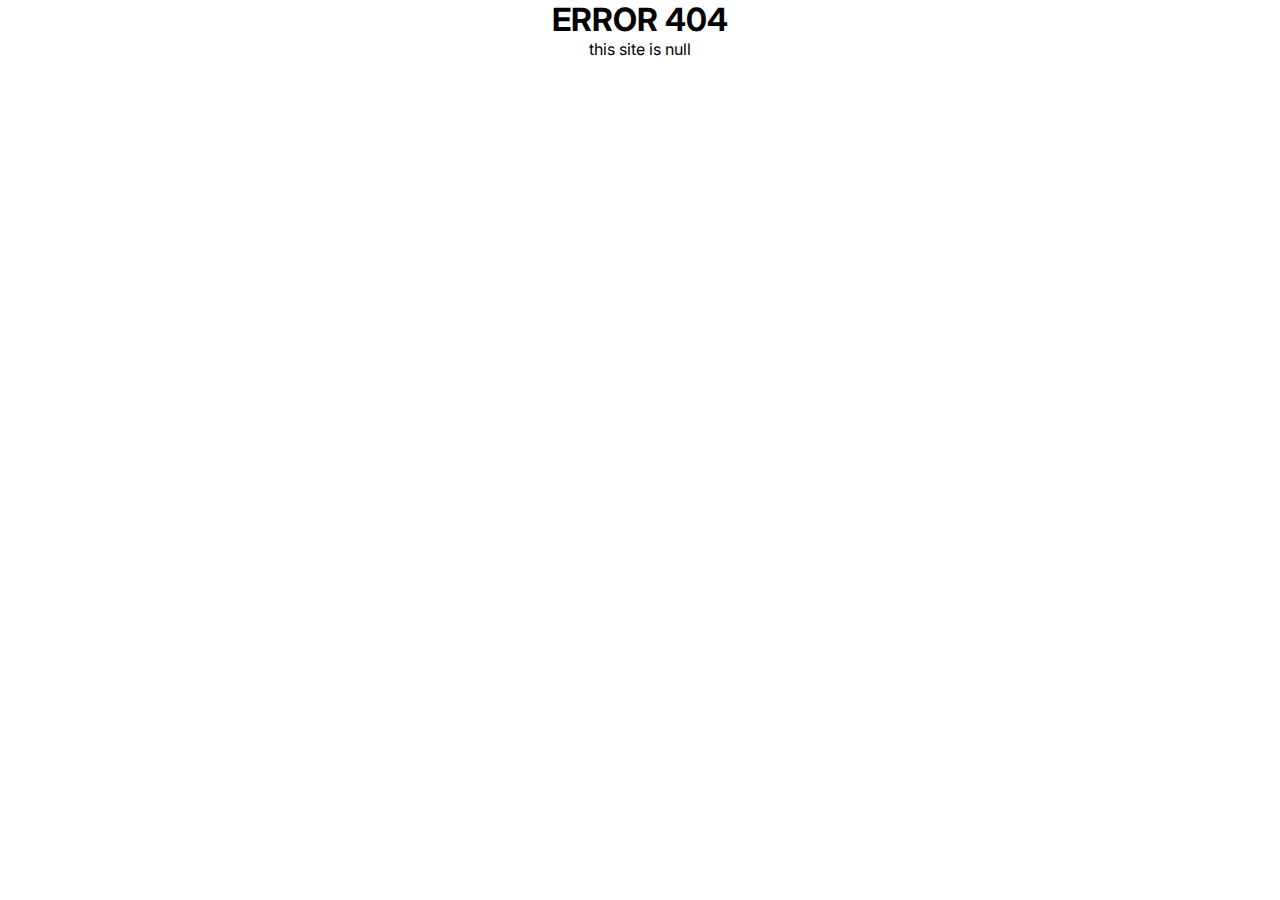
<file: index.html>
<!DOCTYPE html>
<html lang="en">
<head>
    <meta charset="UTF-8">
    <meta name="viewport" content="width=device-width, initial-scale=1.0">
    <title id="title">Mwehehe</title>
    <link rel="icon" href="Anu/cancel.png" id="iconHead" type="image/png" style="border-radius: 50%;">
    <link rel="stylesheet" href="style.css">
    <link rel="preconnect" href="https://fonts.googleapis.com">
    <link rel="preconnect" href="https://fonts.gstatic.com" crossorigin>
    <link href="https://fonts.googleapis.com/css2?family=Inter:ital,opsz,wght@0,14..32,100..900;1,14..32,100..900&family=Poppins:ital,wght@0,100;0,200;0,300;0,400;0,500;0,600;0,700;0,800;0,900;1,100;1,200;1,300;1,400;1,500;1,600;1,700;1,800;1,900&display=swap" rel="stylesheet">
    <link rel="preconnect" href="https://fonts.googleapis.com">
    <link rel="preconnect" href="https://fonts.gstatic.com" crossorigin>
    <link href="https://fonts.googleapis.com/css2?family=Inter:ital,opsz,wght@0,14..32,100..900;1,14..32,100..900&family=Poppins:ital,wght@0,100;0,200;0,300;0,400;0,500;0,600;0,700;0,800;0,900;1,100;1,200;1,300;1,400;1,500;1,600;1,700;1,800;1,900&family=Water+Brush&display=swap" rel="stylesheet">
    <link rel="preconnect" href="https://fonts.googleapis.com">
    <link rel="preconnect" href="https://fonts.gstatic.com" crossorigin>
    <link href="https://fonts.googleapis.com/css2?family=Inter:ital,opsz,wght@0,14..32,100..900;1,14..32,100..900&family=Lobster&family=Poppins:ital,wght@0,100;0,200;0,300;0,400;0,500;0,600;0,700;0,800;0,900;1,100;1,200;1,300;1,400;1,500;1,600;1,700;1,800;1,900&family=Water+Brush&display=swap" rel="stylesheet">
</head>
<body>
    <audio id="music">
        <source src="Anu/Arctic Monkeys - I Wanna Be Yours_fukGbiPuBjU.mp3" type="audio/mpeg">
    </audio>
    <div id="kosong" class="tabContent">
        <span>kosomg</span>
    </div>
    <div class="namaTidakSesuai">
        <h1>ERROR 404</h1>
        <span>this site is null</span>
    </div>
    <nav id="nav">
        <div id="blur"></div>
        <div>
            <img src="Anu/1729962555128.png" alt="" width="40px">
        </div>
        <div>
            <span id="nama">AURA</span>
        </div>
    </nav>
    <div id="landing" class="tabContent">
        <div id="backdrop"></div>
        
        <div id="icon" class="active">
            <img src="Anu/icon.png" alt="" width="85%">
        </div>
        <div id="judul">
            <span style="color: #FF6600; margin-left: 29px; font-size: 32px; font-weight: 600;">Hai Aura <img src="Anu/Animation - 1729953839280.gif" alt="" width="48px"></span> </br>
            <span id="center" style="color:#8FD14F;  font-size: 30px; font-weight: 600; ">Ini Adalah Web Kamuu<img src="Anu/Animation - 1729953667469.gif" alt="" width="48px" height="48px"></span>
           <span id="aww">Kamu adalah gadis termanis di dunia</span>
           <span style="font-size: x-small; color: white;">maaf yaw fotonya seadanya</span>
           <h4 style="color: white; margin-top: 20px;">Klik Bintangnya dong</h4> 
           <div class="bintang">
                <img onclick="bintang()" class="bintangku" src="Anu/Star 1.png" alt="" width="50px">
                <img onclick="bintang()" class="bintangku" src="Anu/Star 1.png" alt="" width="50px">
                <img onclick="bintang()" class="bintangku" src="Anu/Star 1.png" alt="" width="50px">
                <img onclick="bintang()" class="bintangku" src="Anu/Star 1.png" alt="" width="50px">
                <img onclick="bintang()" class="bintangku" src="Anu/Star 1.png" alt="" width="50px">
            </div>
            <button class="tablink" id="lanjut" onclick="openTab('isi', this)">LANJUT</button>
        </div>
    </div>
    <div id="isi" class="tabContent">
        <div id="backdrop1">
            <img id="bintangAww" src="Anu/pngwing.com (44).png" alt="">
        </div>
        <div id="backgroundIfGiftOn" onclick="menonaktifkanGift(this)">

        </div>
        <h1 style="color: white; font-family: 'Lobster', sans-serif; align-items: center; display: flex; justify-content: center;">ABOUT YOU</h1>
        <div id="a1">
            <img onclick="openGift('miaw', this), mengaktifkanBackground()"  class="openGift" id="gambar-1" src="Anu/Group 27.png" alt="" width="200px">
            <h2 id="keterangan">Cute</h2>
        </div>
        <div id="a2">
            <h2 id="keterangan">Beautiful</h2>
            <img onclick="openGift('giftSuprise', this)" class="openGiftS" src="Anu/Group 29.png" alt="" width="215px">
        </div>
        <div id="a3">
            <h2 id="keterangan">Funny</h2>
            <a href="bunga.html"><img id="gambar-1" class="openGift" src="Anu/Group 28.png" alt="" width="215px"></a>
            <h2 id="keterangan1">Sweet</h2>
        </div>
        <h1 style="color: wheat; font-family: 'Lobster', sans-serif; padding: 20px; align-items: center; display: flex; justify-content: center;">clcik gambarnya dongg urut dari yang pertama yaaa</h1>
        <div id="kosongg" class="gift">

        </div>
        <div id="miaw" class="gift">
            <div class="calculator">
                <h2 id="keterangan">calculatol Ajaib</h2>
                <input type="text" id="display" disabled>
                <div class="buttons">
                    <button onclick="appendToDisplay('1')">1</button>
                    <button onclick="appendToDisplay('2')">2</button>
                    <button onclick="appendToDisplay('3')">3</button>
                    <button onclick="appendToDisplay('+')">+</button>
                    <button onclick="appendToDisplay('4')">4</button>
                    <button onclick="appendToDisplay('5')">5</button>
                    <button onclick="appendToDisplay('6')">6</button>
                    <button onclick="appendToDisplay('-')">-</button>
                    <button onclick="appendToDisplay('7')">7</button>
                    <button onclick="appendToDisplay('8')">8</button>
                    <button onclick="appendToDisplay('9')">9</button>
                    <button onclick="appendToDisplay('*')">x</button>
                    <button onclick="clearDisplay()">C</button>
                    <button onclick="appendToDisplay('0')">0</button>
                    <button onclick="appendToDisplay('/')">/</button>
                    <button onclick="calculate()">=</button>
                </div>
            </div>
        </div>
        <div id="giftSuprise" class="gift">
            <div class="gift-box" id="giftBox">
                <div class="ribbon-vertical"></div>
                <div class="ribbon-horizontal"></div>
                <div class="message">🎉 josfsklfhsklfsjkfgsfeuifsuifgusifguksisukas! 🎉</div>
            </div>
        </div>
        
    <button class="tablink" onclick="openTab('landing', this)" id="defaultOpen">

    </button>
    <button class="tablink" onclick="openTab('namaTidakSesuai', this)" id="tidakSesuai">

    </button>
    <button class="tablink" onclick="openTab('kosong', this)" id="btnKosong">

    </button>
    <button id="defaultOpenGift" onclick="openGift('kosongg', this)">

    </button>
    </div>
    <div id="isiPesan" class="gift">
        <div id="awal">
            <span>Haiii Auraa gimana kabarnyaa? Sehattt?</span>
            <button id="iya">Eng, Sehatt</button>
            <button id="tidak">Baru sakit</button>
        </div>
        <div id="sehat" class="gift">
            <span>Alhamdulillah kalau sehat, hehe😁 sebelumnya aku minta maaf yaa kalau aku ngebuat kamu menjadi risih atau segala macemnya.Makasih yaa au udah nemenin akuu lebih dari 1 tahunn udahh mau jadi tempat curhatkuu, maaf yaa jikaa kamu tidak suka dengan tingkah maupun ucapankuu, makasihh yaa untuk semua pengertian kamuuu selama ini. Aku sangatt menghargai kehadiran kamuuu di hidupku, yang selalu ada buat akuuu, mendengarkan cerita" kuuu, bahkan saat itu mungkinn terasa membosankan. Selama ini, aku tahu mungkin nggak selalu mudah buat kamu. Tapiii aku sangat menghargai segala waktu, perhatian, dan dukungan yang kamuuu kasih. Rasanya seperti punya tempat pulang, tempat cerita, dan aku benar-benar bersyukur punya kamu di hidupku. Sekali lagi, maaf ya kalau ada kata atau perbuatan aku yang bikin kamuuu nggak nyamannn.  
            </span>
            <button onclick="openTab('isi', this), menonaktifkanGift(this)" id="oke">okeyy</button>
        </div>
        <div id="sakit" class="gift">
            <span>
                Ututututu, kamuu cakit apa? Semoga cepat sembuh, yaaa. Sebelumnya aku minta maaf yaa kalau aku ngebuat kamu jadi risih atau segala macemnya. Makasih banyak sudah nemenin aku lebih dari 1 tahunnn, mau jadi tempat curhatkuu, dan selalu sabar sama aku. Maaf kalau ada kata atau tingkahku yang mungkin bikin kamu nggak nyaman. Aku beneran beruntung punya orang seperti kamuu. Semoga kamu cepat pulih dan sehat lagi. Aku selalu ada buat kamu, jadi jangan sungkan buat cerita kalau kamu butuh. Terima kasih, ya, untuk segalanya. 😊✨
            </span>
            <button onclick="openTab('isi', this), menonaktifkanGift(this)" id="oke1">okeyy</button>
        </div>
        <!-- <div id="rusak">
            <img src="Anu/pngwing.com (49).png" alt="" width="350px">
            <span>Maaf au, page ini sedang dalam perbaikan</span>
            <button onclick="openTab('isi', this), menonaktifkanGift(this)" id="oke">okeyy</button>
        </div> -->
    </div>
    <!-- <div id="isiPesan" >
        <span id="isiPesan">
            "Mungkin ini bukan yang aku inginkan, tapi ini yang harus aku lakukan. Aku melepaskanmu, 
            bukan karena aku tidak peduli, 
            tapi karena aku harus menjaga diriku juga. 
            Terima kasih sudah menjadi bagian dari hidupku. 
            Aku harap kamu menemukan bahagia yang tidak bisa aku berikan." <br><br>
            "Kadang, cinta juga berarti merelakan. Aku ingin kamu tahu bahwa aku melepaskanmu bukan karena rasa ini hilang, tapi karena aku sudah lelah berjuang sendirian. Aku harap kamu mengerti, dan semoga kamu menemukan yang terbaik untukmu."
        </span>
    </div> -->
    <script src="script.js"></script>
</body>

</html>
</file>
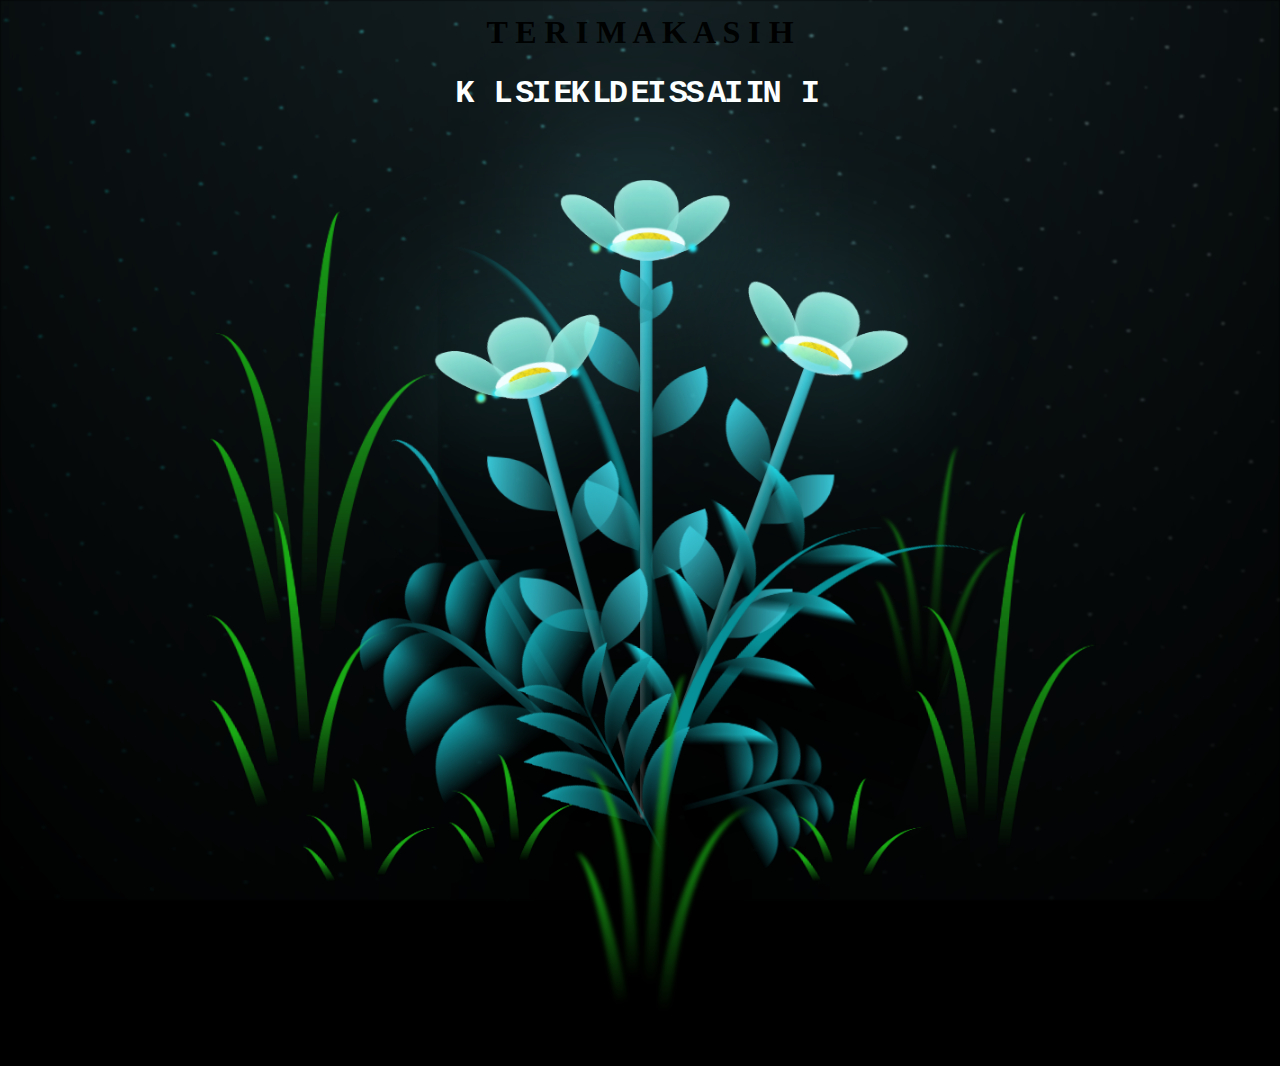
<file: bunga.html>
<!DOCTYPE html>
<html lang="en">
<head>
    <meta charset="UTF-8">
    <meta http-equiv="X-UA-Compatible" content="IE=edge">
    <meta name="viewport" content="width=device-width, initial-scale=1.0">
    <link rel="stylesheet" href="bunga.css">
    <link rel="icon" href="Anu/icon.png" type="image/x-icon">
    <title>gift</title>
</head>
<body class="container">
    
    <div class="night"></div>
    <div class="greetings">
      <span>T</span>
      <span>E</span>
      <span>R</span>
      <span>I</span>
      <span>M</span>
      <span>A</span>
      <span>K</span>
      <span>A</span>
      <span>S</span>
      <span>I</span>
      <span>H</span>
    </div>
    <div class="done"><button id="done" onclick="kirimWhatsApp()">
      <span>S</span>
      <span>E</span>
      <span>L</span>
      <span>E</span>
      <span>S</span>
      <span>A</span>
      <span>I</span>
      <div id="klikDisini">
        <span>K</span>
        <span>L</span>
        <span>I</span>
        <span>K</span>
        <span>D</span>
        <span>I</span>
        <span>S</span>
        <span>I</span>
        <span>N</span>
        <span>I</span>
      </div>
    </button>
  </div>
    <div class="flowers">
      <div class="flower flower--1">
        <div class="flower__leafs flower__leafs--1">
          <div class="flower__leaf flower__leaf--1"></div>
          <div class="flower__leaf flower__leaf--2"></div>
          <div class="flower__leaf flower__leaf--3"></div>
          <div class="flower__leaf flower__leaf--4"></div>
          <div class="flower__white-circle"></div>
  
          <div class="flower__light flower__light--1"></div>
          <div class="flower__light flower__light--2"></div>
          <div class="flower__light flower__light--3"></div>
          <div class="flower__light flower__light--4"></div>
          <div class="flower__light flower__light--5"></div>
          <div class="flower__light flower__light--6"></div>
          <div class="flower__light flower__light--7"></div>
          <div class="flower__light flower__light--8"></div>
  
        </div>
        <div class="flower__line">
          <div class="flower__line__leaf flower__line__leaf--1"></div>
          <div class="flower__line__leaf flower__line__leaf--2"></div>
          <div class="flower__line__leaf flower__line__leaf--3"></div>
          <div class="flower__line__leaf flower__line__leaf--4"></div>
          <div class="flower__line__leaf flower__line__leaf--5"></div>
          <div class="flower__line__leaf flower__line__leaf--6"></div>
        </div>
      </div>
  
      <div class="flower flower--2">
        <div class="flower__leafs flower__leafs--2">
          <div class="flower__leaf flower__leaf--1"></div>
          <div class="flower__leaf flower__leaf--2"></div>
          <div class="flower__leaf flower__leaf--3"></div>
          <div class="flower__leaf flower__leaf--4"></div>
          <div class="flower__white-circle"></div>
  
          <div class="flower__light flower__light--1"></div>
          <div class="flower__light flower__light--2"></div>
          <div class="flower__light flower__light--3"></div>
          <div class="flower__light flower__light--4"></div>
          <div class="flower__light flower__light--5"></div>
          <div class="flower__light flower__light--6"></div>
          <div class="flower__light flower__light--7"></div>
          <div class="flower__light flower__light--8"></div>
  
        </div>
        <div class="flower__line">
          <div class="flower__line__leaf flower__line__leaf--1"></div>
          <div class="flower__line__leaf flower__line__leaf--2"></div>
          <div class="flower__line__leaf flower__line__leaf--3"></div>
          <div class="flower__line__leaf flower__line__leaf--4"></div>
        </div>
      </div>
  
      <div class="flower flower--3">
        <div class="flower__leafs flower__leafs--3">
          <div class="flower__leaf flower__leaf--1"></div>
          <div class="flower__leaf flower__leaf--2"></div>
          <div class="flower__leaf flower__leaf--3"></div>
          <div class="flower__leaf flower__leaf--4"></div>
          <div class="flower__white-circle"></div>
  
          <div class="flower__light flower__light--1"></div>
          <div class="flower__light flower__light--2"></div>
          <div class="flower__light flower__light--3"></div>
          <div class="flower__light flower__light--4"></div>
          <div class="flower__light flower__light--5"></div>
          <div class="flower__light flower__light--6"></div>
          <div class="flower__light flower__light--7"></div>
          <div class="flower__light flower__light--8"></div>
  
        </div>
        <div class="flower__line">
          <div class="flower__line__leaf flower__line__leaf--1"></div>
          <div class="flower__line__leaf flower__line__leaf--2"></div>
          <div class="flower__line__leaf flower__line__leaf--3"></div>
          <div class="flower__line__leaf flower__line__leaf--4"></div>
        </div>
      </div>
  
      <div class="grow-ans" style="--d:1.2s">
        <div class="flower__g-long">
          <div class="flower__g-long__top"></div>
          <div class="flower__g-long__bottom"></div>
        </div>
      </div>
  
      <div class="growing-grass">
        <div class="flower__grass flower__grass--1">
          <div class="flower__grass--top"></div>
          <div class="flower__grass--bottom"></div>
          <div class="flower__grass__leaf flower__grass__leaf--1"></div>
          <div class="flower__grass__leaf flower__grass__leaf--2"></div>
          <div class="flower__grass__leaf flower__grass__leaf--3"></div>
          <div class="flower__grass__leaf flower__grass__leaf--4"></div>
          <div class="flower__grass__leaf flower__grass__leaf--5"></div>
          <div class="flower__grass__leaf flower__grass__leaf--6"></div>
          <div class="flower__grass__leaf flower__grass__leaf--7"></div>
          <div class="flower__grass__leaf flower__grass__leaf--8"></div>
          <div class="flower__grass__overlay"></div>
        </div>
      </div>
  
      <div class="growing-grass">
        <div class="flower__grass flower__grass--2">
          <div class="flower__grass--top"></div>
          <div class="flower__grass--bottom"></div>
          <div class="flower__grass__leaf flower__grass__leaf--1"></div>
          <div class="flower__grass__leaf flower__grass__leaf--2"></div>
          <div class="flower__grass__leaf flower__grass__leaf--3"></div>
          <div class="flower__grass__leaf flower__grass__leaf--4"></div>
          <div class="flower__grass__leaf flower__grass__leaf--5"></div>
          <div class="flower__grass__leaf flower__grass__leaf--6"></div>
          <div class="flower__grass__leaf flower__grass__leaf--7"></div>
          <div class="flower__grass__leaf flower__grass__leaf--8"></div>
          <div class="flower__grass__overlay"></div>
        </div>
      </div>
  
      <div class="grow-ans" style="--d:2.4s">
        <div class="flower__g-right flower__g-right--1">
          <div class="leaf"></div>
        </div>
      </div>
  
      <div class="grow-ans" style="--d:2.8s">
        <div class="flower__g-right flower__g-right--2">
          <div class="leaf"></div>
        </div>
      </div>
  
      <div class="grow-ans" style="--d:2.8s">
        <div class="flower__g-front">
          <div class="flower__g-front__leaf-wrapper flower__g-front__leaf-wrapper--1">
            <div class="flower__g-front__leaf"></div>
          </div>
          <div class="flower__g-front__leaf-wrapper flower__g-front__leaf-wrapper--2">
            <div class="flower__g-front__leaf"></div>
          </div>
          <div class="flower__g-front__leaf-wrapper flower__g-front__leaf-wrapper--3">
            <div class="flower__g-front__leaf"></div>
          </div>
          <div class="flower__g-front__leaf-wrapper flower__g-front__leaf-wrapper--4">
            <div class="flower__g-front__leaf"></div>
          </div>
          <div class="flower__g-front__leaf-wrapper flower__g-front__leaf-wrapper--5">
            <div class="flower__g-front__leaf"></div>
          </div>
          <div class="flower__g-front__leaf-wrapper flower__g-front__leaf-wrapper--6">
            <div class="flower__g-front__leaf"></div>
          </div>
          <div class="flower__g-front__leaf-wrapper flower__g-front__leaf-wrapper--7">
            <div class="flower__g-front__leaf"></div>
          </div>
          <div class="flower__g-front__leaf-wrapper flower__g-front__leaf-wrapper--8">
            <div class="flower__g-front__leaf"></div>
          </div>
          <div class="flower__g-front__line"></div>
        </div>
      </div>
  
      <div class="grow-ans" style="--d:3.2s">
        <div class="flower__g-fr">
          <div class="leaf"></div>
          <div class="flower__g-fr__leaf flower__g-fr__leaf--1"></div>
          <div class="flower__g-fr__leaf flower__g-fr__leaf--2"></div>
          <div class="flower__g-fr__leaf flower__g-fr__leaf--3"></div>
          <div class="flower__g-fr__leaf flower__g-fr__leaf--4"></div>
          <div class="flower__g-fr__leaf flower__g-fr__leaf--5"></div>
          <div class="flower__g-fr__leaf flower__g-fr__leaf--6"></div>
          <div class="flower__g-fr__leaf flower__g-fr__leaf--7"></div>
          <div class="flower__g-fr__leaf flower__g-fr__leaf--8"></div>
        </div>
      </div>
  
      <div class="long-g long-g--0">
        <div class="grow-ans" style="--d:3s">
          <div class="leaf leaf--0"></div>
        </div>
        <div class="grow-ans" style="--d:2.2s">
          <div class="leaf leaf--1"></div>
        </div>
        <div class="grow-ans" style="--d:3.4s">
          <div class="leaf leaf--2"></div>
        </div>
        <div class="grow-ans" style="--d:3.6s">
          <div class="leaf leaf--3"></div>
        </div>
      </div>
  
      <div class="long-g long-g--1">
        <div class="grow-ans" style="--d:3.6s">
          <div class="leaf leaf--0"></div>
        </div>
        <div class="grow-ans" style="--d:3.8s">
          <div class="leaf leaf--1"></div>
        </div>
        <div class="grow-ans" style="--d:4s">
          <div class="leaf leaf--2"></div>
        </div>
        <div class="grow-ans" style="--d:4.2s">
          <div class="leaf leaf--3"></div>
        </div>
      </div>
  
      <div class="long-g long-g--2">
        <div class="grow-ans" style="--d:4s">
          <div class="leaf leaf--0"></div>
        </div>
        <div class="grow-ans" style="--d:4.2s">
          <div class="leaf leaf--1"></div>
        </div>
        <div class="grow-ans" style="--d:4.4s">
          <div class="leaf leaf--2"></div>
        </div>
        <div class="grow-ans" style="--d:4.6s">
          <div class="leaf leaf--3"></div>
        </div>
      </div>
  
      <div class="long-g long-g--3">
        <div class="grow-ans" style="--d:4s">
          <div class="leaf leaf--0"></div>
        </div>
        <div class="grow-ans" style="--d:4.2s">
          <div class="leaf leaf--1"></div>
        </div>
        <div class="grow-ans" style="--d:3s">
          <div class="leaf leaf--2"></div>
        </div>
        <div class="grow-ans" style="--d:3.6s">
          <div class="leaf leaf--3"></div>
        </div>
      </div>
  
      <div class="long-g long-g--4">
        <div class="grow-ans" style="--d:4s">
          <div class="leaf leaf--0"></div>
        </div>
        <div class="grow-ans" style="--d:4.2s">
          <div class="leaf leaf--1"></div>
        </div>
        <div class="grow-ans" style="--d:3s">
          <div class="leaf leaf--2"></div>
        </div>
        <div class="grow-ans" style="--d:3.6s">
          <div class="leaf leaf--3"></div>
        </div>
      </div>
  
      <div class="long-g long-g--5">
        <div class="grow-ans" style="--d:4s">
          <div class="leaf leaf--0"></div>
        </div>
        <div class="grow-ans" style="--d:4.2s">
          <div class="leaf leaf--1"></div>
        </div>
        <div class="grow-ans" style="--d:3s">
          <div class="leaf leaf--2"></div>
        </div>
        <div class="grow-ans" style="--d:3.6s">
          <div class="leaf leaf--3"></div>
        </div>
      </div>
  
      <div class="long-g long-g--6">
        <div class="grow-ans" style="--d:4.2s">
          <div class="leaf leaf--0"></div>
        </div>
        <div class="grow-ans" style="--d:4.4s">
          <div class="leaf leaf--1"></div>
        </div>
        <div class="grow-ans" style="--d:4.6s">
          <div class="leaf leaf--2"></div>
        </div>
        <div class="grow-ans" style="--d:4.8s">
          <div class="leaf leaf--3"></div>
        </div>
      </div>
  
      <div class="long-g long-g--7">
        <div class="grow-ans" style="--d:3s">
          <div class="leaf leaf--0"></div>
        </div>
        <div class="grow-ans" style="--d:3.2s">
          <div class="leaf leaf--1"></div>
        </div>
        <div class="grow-ans" style="--d:3.5s">
          <div class="leaf leaf--2"></div>
        </div>
        <div class="grow-ans" style="--d:3.6s">
          <div class="leaf leaf--3"></div>
        </div>
      </div>
    </div>
    <script src="bunga.js"></script>
  </body>
</html>
</file>
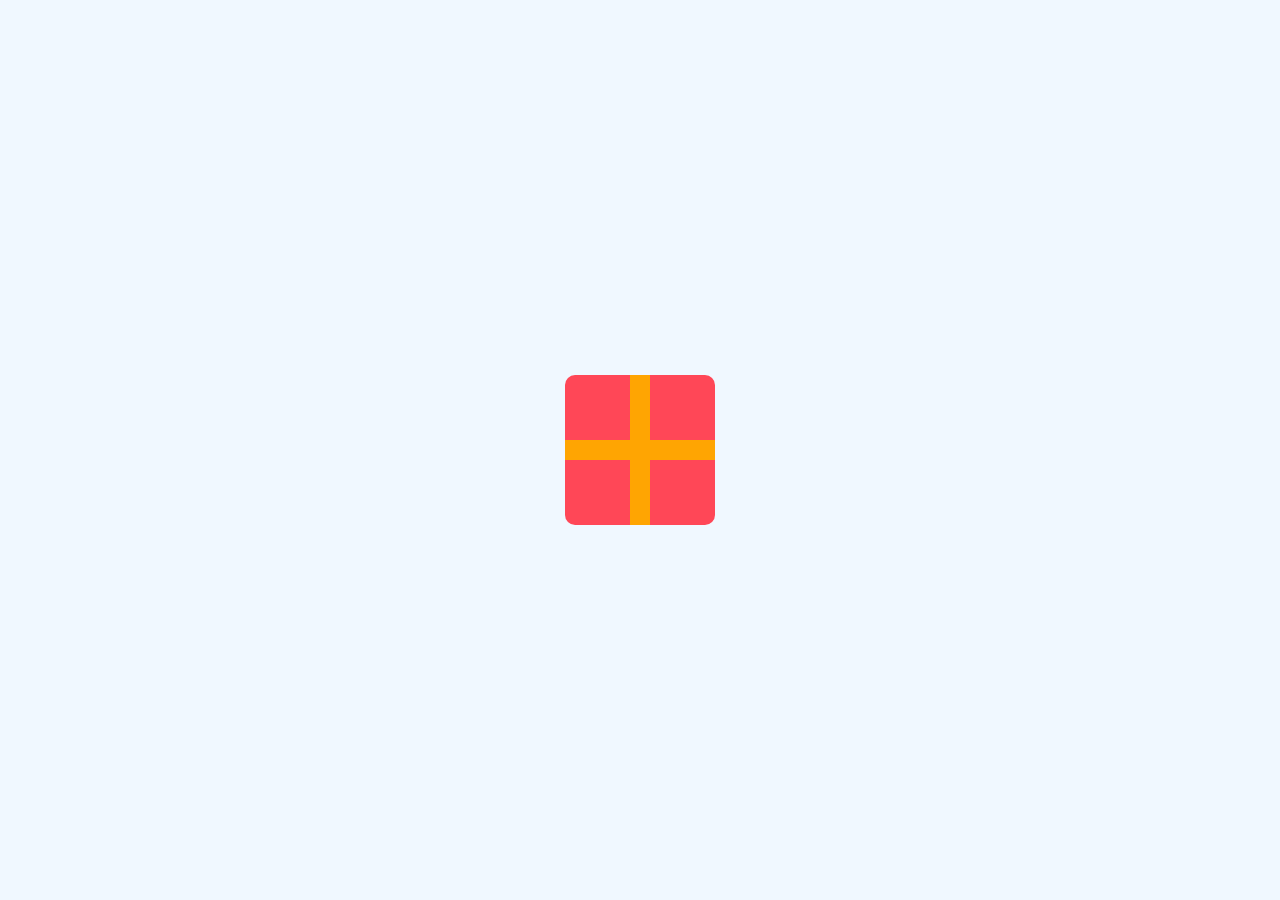
<file: testSurat.html>
<!DOCTYPE html>
<html lang="en">
<head>
    <meta charset="UTF-8">
    <meta name="viewport" content="width=device-width, initial-scale=1.0">
    <title>Gift Animation</title>
    <style>
        /* Reset dasar */
        * {
            box-sizing: border-box;
            margin: 0;
            padding: 0;
        }

        body {
            display: flex;
            justify-content: center;
            align-items: center;
            height: 100vh;
            background-color: #f0f8ff;
            font-family: Arial, sans-serif;
        }

        /* Kotak hadiah */
        .gift-box {
            position: relative;
            width: 150px;
            height: 150px;
            background-color: #ff4757;
            border-radius: 10px;
            cursor: pointer;
            transition: transform 0.4s;
            overflow: hidden;
        }

        /* Tutup hadiah */
        .gift-box::before {
            content: "";
            position: absolute;
            top: -40px;
            left: 0;
            width: 100%;
            height: 40px;
            background-color: #ff6b81;
            border-radius: 10px 10px 0 0;
            transition: transform 0.4s;
        }

        /* Pita vertikal */
        .ribbon-vertical {
            position: absolute;
            top: 0;
            left: 50%;
            transform: translateX(-50%);
            width: 20px;
            height: 100%;
            background-color: #ffa502;
        }

        /* Pita horizontal */
        .ribbon-horizontal {
            position: absolute;
            left: 0;
            top: 50%;
            transform: translateY(-50%);
            width: 100%;
            height: 20px;
            background-color: #ffa502;
        }

        /* Animasi buka hadiah */
        .gift-box.open {
            transform: scale(1.1);
        }

        .gift-box.open::before {
            transform: translateY(-100%);
        }

        /* Pesan di dalam hadiah */
        .message {
            position: absolute;
            top: 50%;
            left: 50%;
            transform: translate(-50%, -50%) scale(0);
            color: #fff;
            font-size: 20px;
            font-weight: bold;
            text-align: center;
            opacity: 0;
            transition: opacity 0.4s, transform 0.4s;
        }

        .gift-box.open .message {
            transform: translate(-50%, -50%) scale(1);
            opacity: 1;
        }
    </style>
</head>
<body>

    <div class="gift-box" id="giftBox">
        <div class="ribbon-vertical"></div>
        <div class="ribbon-horizontal"></div>
        <div class="message">🎉 Surprise! 🎉</div>
    </div>

    <script>
        // Ambil elemen gift box
        const giftBox = document.getElementById('giftBox');

        // Tambahkan event listener untuk membuka hadiah
        giftBox.addEventListener('click', function() {
            giftBox.classList.toggle('open');
        });
    </script>

</body>
</html>
</file>
<file: style.css>
*{
    margin: 0;
    padding: 0;
    font-family: 'Inter', sans-serif;
}
.tabContent{
    display: none;
}
html, body {
    height: 100vh; 
    width: 100vw;
    margin: 0;
}
.namaTidakSesuai{    
    display: none;
    align-content: center;
    flex-wrap: nowrap;
    flex-direction: column;
    justify-content: center;
    align-items: center;
}
#isiPesan #iya{
    box-shadow: 0px 10px 14px -7px #276873;
	background:linear-gradient(to bottom, #599bb3 5%, #408c99 100%);
	background-color:#599bb3;
	border-radius:8px;
	display:inline-block;
	cursor:pointer;
	color:#ffffff;
	font-family:Arial;
	font-size:20px;
	font-weight:bold;
	padding:13px 32px;
	text-decoration:none;
	text-shadow:0px 1px 0px #3d768a;
    margin-top: 20px;
    margin-bottom: 10px;
}
#isiPesan #iya:hover{
    background:linear-gradient(to bottom, #408c99 5%, #599bb3 100%);
	background-color:#408c99;
}
#isiPesan #tidak{
    box-shadow: 0px 10px 14px -7px #732727;
	background:linear-gradient(to bottom, #b35959 5%, #994040 100%);
	background-color:#b35959;
	border-radius:8px;
	display:inline-block;
	cursor:pointer;
	color:#ffffff;
	font-family:Arial;
	font-size:20px;
	font-weight:bold;
	padding:13px 32px;
	text-decoration:none;
	text-shadow:0px 1px 0px #8a3d3d;
}
#rusak{
    display: flex;
    flex-direction: column;
    flex-wrap: nowrap;
    align-content: center;
    justify-content: center;
    align-items: center;
}
#sehat{
    padding: 20px;
    box-sizing: border-box;
}
#sakit{
    padding: 20px;
}
#oke{
    box-shadow: 3px 4px 0px 0px #1564ad;
	background:linear-gradient(to bottom, #79bbff 5%, #378de5 100%);
	background-color:#79bbff;
	border-radius:5px;
	border:1px solid #337bc4;
	display:inline-block;
	cursor:pointer;
	color:#ffffff;
	font-family:Arial;
	font-size:17px;
	font-weight:bold;
	padding:12px 44px;
	text-decoration:none;
	text-shadow:0px 1px 0px #528ecc;
}
#oke1{
    box-shadow: 3px 4px 0px 0px #1564ad;
	background:linear-gradient(to bottom, #79bbff 5%, #378de5 100%);
	background-color:#79bbff;
	border-radius:5px;
	border:1px solid #337bc4;
	display:inline-block;
	cursor:pointer;
	color:#ffffff;
	font-family:Arial;
	font-size:17px;
	font-weight:bold;
	padding:12px 44px;
	text-decoration:none;
	text-shadow:0px 1px 0px #528ecc;
}
#rusak span{
    margin-top: 20px;
}
#backdrop{
    position: fixed;
    top: 0;
    left: 0;
    width: 100vw;
    height: 100vh;
    background: rgba(0, 0, 0, 0.4) url('Anu/countryside_landscape_illustration-wallpaper-5120x2880.jpg') center center / cover no-repeat;
    filter: brightness(68%);
    z-index: -1;
    transition: background 1s ease;
}
#kosong{
    position: fixed;
}
#bintangAww{
    animation: backAww 120s linear infinite;
}
#backdrop1{
    position: fixed;
    top: 0;
    left: 0;
    width: 100vw;
    height: 100vh;
    background: rgba(0, 0, 0, 0.4) url('Anu/light_background-wallpaper-5120x2880.jpg') center center / cover no-repeat;
    filter: brightness(68%);
    z-index: -1;
    transition: background 1s ease;
}
nav div img{
    padding-right: 10px;
}
.bintang{
    margin-top: 20px;
    margin-bottom: 20px;
}
#judul{    
    display: flex;
    flex-wrap: wrap;
    flex-direction: column;
    align-items: center;
    justify-content: space-evenly;
    align-content: center;
}
#isi{
    margin-top: 100px;
}
#icon{
    justify-content: center;
    align-items: center;
    opacity: 0;
    display: flex;
    padding-top: 105px;
}
#icon.active{
    animation: myAnim 2s ease 0s 1 normal forwards;
}
@keyframes myAnim {
	0% {
		opacity: 0;
		transform: translateX(-50px);
	}

	100% {
		opacity: 1;
		transform: translateX(0);
	}
}
#icon img{
    border: 3px solid white;
    border-radius: 50%;
}
#lanjut{
    width: 85%;
    height: 50px;
    margin-top: 10px;
    border-radius: 24px;
    font-size: larger;
    font-weight: 900;
    color: white;
    background: linear-gradient(to right, #C68FE6, #604CC3 );
    border: 1px solid #333;
    transition: background 0.3s ease 0;
    margin-bottom: 20px;
}
#lanjut:hover{
    background: linear-gradient(to right, #b758ee, #482cd2 );
    cursor: pointer;
}
#lanjut.active{
    animation: myAnim 2s ease 0s 1 normal forwards;
}
#center{
    display: flex;
}
#aww{
    color: #F5F5F5;
}
.calculator {
    width: 220px;
    background-color: #ffffff;
    border-radius: 8px;
    box-shadow: 0px 4px 10px rgba(0, 0, 0, 0.2);
    padding: 20px;
    text-align: center;
    margin-top: 20px;
}

#display {
    width: 100%;
    height: 40px;
    font-size: 18px;
    text-align: right;
    padding-right: 10px;
    margin-bottom: 10px;
    border: 1px solid #ccc;
    border-radius: 4px;
}
.buttons {
    display: grid;
    grid-template-columns: repeat(4, 1fr);
    gap: 10px;
}

.buttons button{
    padding: 15px;
    font-size: 16px;
    border: none;
    border-radius: 4px;
    cursor: pointer;
    transition: background-color 0.3s;
}

.buttons button:hover {
    background-color: #e0e0e0;
}

.buttons button:last-child {
    background-color: #ff4081;
    color: #ffffff;
}
nav{
    position: fixed;
    top: 0;
    left: 0;
    width: 100%;
    height:44px;
    padding: 10px 0;
    z-index: 1000;
    display: none;
    align-items: center;
    flex-direction: row;
    padding: 10px 20px;
    background-color: #ffffff;
    border-bottom: 1px solid #333;
}
#nama{
    color: #482cd2;
    font-weight: 900;
    font-size: 24px;
}
#awal{
    display: flex;
    flex-direction: column;
    align-content: center;
    justify-content: center;
    align-items: stretch;
}
#gambar-1.active{
    transform: rotate(-6deg);
    animation: bounce-left 1s ease 0s 1 normal forwards;
}
#a1 #gambar-1.out{
    transform: rotate(-6deg);
    animation: fadeOut-left 1s ease;
}
#a1{
    display: flex;
    flex-direction: row;
    flex-wrap: wrap;
    align-content: flex-start;
    justify-content: flex-start;
    align-items: center
}
#backgroundIfGiftOn{
    display: none;
    position: fixed;
    top: 0;
    left: 0;
    background-color: #33333367;
    width: 100vw;
    height: 100vh;
    z-index: -1;
}
#backgroundIfGiftOn.thisAktive{
    display: block;
    z-index: auto;
    position: fixed;
    top: 0;
    left: 0;
    background-color: #33333367;
    width: 100vw;
    height: 100vh;
}
.gift{
    display: none;
    flex-direction: row;
    flex-wrap: wrap;
    align-content: center;
    justify-content: center;
    align-items: center;
    position: fixed;
    top: 50%;
    bottom: 50%;
    left: 0;
    right: 0;
}
.openGift{
    transition: transform 0.5s ease 0s;
}
.openGift:hover{
    transform: scale(1.1);
}
#calculator{
    display: flex;
    flex-direction: row;
    flex-wrap: wrap;
    align-content: center;
    justify-content: center;
    align-items: center
}
#miaw #keterangan{
    font-family: 'Lobster', sans-serif;
    color:rgb(24, 136, 130);
    font-size: 36px;
    z-index: 99;
    margin-bottom: 10px;
}
#a1 #keterangan{
    font-family: 'water Brush', cursive;
    color:chartreuse;
    font-size: 80px;
    transform: rotate(10deg);
}
#a2{
    display: flex;
    flex-direction: row-reverse;
    flex-wrap: wrap;
    align-content: center;
    justify-content: center;
    align-items: center
}
#a2 #keterangan{
    font-family: 'water Brush', cursive;
    color:#226095;
    font-size: 80px;
    transform: rotate(6deg);
    padding: 5px;
}
#a2 #gambar-1{
    float: right;
    display: flex;
}
#a3{
    display: flex;
    flex-direction: row-reverse;
    flex-wrap: wrap;
    align-content: center;
    justify-content: center;
    align-items: center;
}
#a3 #keterangan{
    font-family: 'water Brush', cursive;
    color:#482cd2;
    font-size: 80px;
    transform: rotate(-12deg);
    padding: 5px;
}
#a3 #keterangan1{
    font-family: 'water Brush', cursive;
    color:#a42d8c;
    font-size: 80px;
    transform: rotate(90deg);
    padding: 5px;
}

.gift-box {
    position: relative;
    width: 150px;
    height: 150px;
    background-color: #ff4757;
    border-radius: 10px;
    cursor: pointer;
    transition: transform 0.4s;
    overflow: hidden;
}

/* Tutup hadiah */
.gift-box::before {
    content: "";
    position: absolute;
    top: -40px;
    left: 0;
    width: 100%;
    height: 40px;
    background-color: #ff6b81;
    border-radius: 10px 10px 0 0;
    transition: transform 0.4s;
}

/* Pita vertikal */
.ribbon-vertical {
    position: absolute;
    top: 0;
    left: 50%;
    transform: translateX(-50%);
    width: 20px;
    height: 100%;
    background-color: #ffa502;
}
#isiPesan{
    display: none;
    flex-direction: column;
    flex-wrap: nowrap;
    align-content: center;
    justify-content: center;
    align-items: center;
    font-style: italic;
}
/* Pita horizontal */
.ribbon-horizontal {
    position: absolute;
    left: 0;
    top: 50%;
    transform: translateY(-50%);
    width: 100%;
    height: 20px;
    background-color: #ffa502;
}

/* Animasi buka hadiah */
.gift-box.open {
    transform: scale(1.1);
}

.gift-box.open::before {
    transform: translateY(-100%);
}

/* Pesan di dalam hadiah */
.message {
    position: absolute;
    top: 50%;
    left: 50%;
    transform: translate(-50%, -50%) scale(0);
    color: #fff;
    font-size: 20px;
    font-weight: bold;
    text-align: center;
    opacity: 0;
    transition: opacity 0.4s, transform 0.4s;
}

.gift-box.open .message {
    transform: translate(-50%, -50%) scale(1);
    opacity: 1;
}
@keyframes fadeOut-left {
	0% {
		opacity: 1;
		transform: translateX(0);
	}

	100% {
		opacity: 0;
		transform: translateX(-50px);
	}
}
@keyframes backAww{
    0%{
        transform: translateX(-735px) rotate(0deg);
    }
    50%{
        transform: translateX(-735px) rotate(360deg);
    }
    100%{
        transform: translateX(-735px) rotate(0deg);
    }
}
@keyframes bounce-left {
	0% {
		animation-timing-function: ease-in;
		opacity: 0;
		transform: translateX(-250px) rotate(0deg);
	}

	38% {
		animation-timing-function: ease-out;
		opacity: 1;
		transform: translateX(0) rotate(-6deg);
	}

	55% {
		animation-timing-function: ease-in;
		transform: translateX(-68px) rotate(-6deg);
	}

	72% {
		animation-timing-function: ease-out;
		transform: translateX(0) rotate(-6deg);
	}

	81% {
		animation-timing-function: ease-in;
		transform: translateX(-28px) rotate(-6deg);
	}

	90% {
		animation-timing-function: ease-out;
		transform: translateX(0) rotate(-6deg);
	}

	95% {
		animation-timing-function: ease-in;
		transform: translateX(-8px) rotate(-6deg);
	}

	100% {
		animation-timing-function: ease-out;
		transform: translateX(0) rotate(-6deg);
        
	}
}
</file>
<file: bunga.css>
*,
*::after,
*::before {
  padding: 0;
  margin: 0;
  box-sizing: border-box;
}

:root {
  --dark-color: #000;
}

body {
  display: flex;
  align-items: flex-end;
  justify-content: center;
  min-height: 100vh;
  background-color: var(--dark-color);
  overflow: hidden;
  perspective: 1000px;
}

.night {
  position: fixed;
  left: 50%;
  top: 0;
  transform: translateX(-50%);
  width: 100%;
  height: 100%;
  filter: blur(0.1vmin);
  background-image: radial-gradient(ellipse at top, transparent 0%, var(--dark-color)), radial-gradient(ellipse at bottom, var(--dark-color), rgba(145, 233, 255, 0.2)), repeating-linear-gradient(220deg, rgb(0, 0, 0) 0px, rgb(0, 0, 0) 19px, transparent 19px, transparent 22px), repeating-linear-gradient(189deg, rgb(0, 0, 0) 0px, rgb(0, 0, 0) 19px, transparent 19px, transparent 22px), repeating-linear-gradient(148deg, rgb(0, 0, 0) 0px, rgb(0, 0, 0) 19px, transparent 19px, transparent 22px), linear-gradient(90deg, rgb(0, 255, 250), rgb(240, 240, 240));
}

.flowers {
  position: relative;
  transform: scale(0.9);
}

.flower {
  position: absolute;
  bottom: 10vmin;
  transform-origin: bottom center;
  z-index: 10;
  --fl-speed: 0.8s;
}
.flower--1 {
  -webkit-animation: moving-flower-1 4s linear infinite;
          animation: moving-flower-1 4s linear infinite;
}
.flower--1 .flower__line {
  height: 70vmin;
  -webkit-animation-delay: 0.3s;
          animation-delay: 0.3s;
}
.flower--1 .flower__line__leaf--1 {
  -webkit-animation: blooming-leaf-right var(--fl-speed) 1.6s backwards;
          animation: blooming-leaf-right var(--fl-speed) 1.6s backwards;
}
.flower--1 .flower__line__leaf--2 {
  -webkit-animation: blooming-leaf-right var(--fl-speed) 1.4s backwards;
          animation: blooming-leaf-right var(--fl-speed) 1.4s backwards;
}
.flower--1 .flower__line__leaf--3 {
  -webkit-animation: blooming-leaf-left var(--fl-speed) 1.2s backwards;
          animation: blooming-leaf-left var(--fl-speed) 1.2s backwards;
}
.flower--1 .flower__line__leaf--4 {
  -webkit-animation: blooming-leaf-left var(--fl-speed) 1s backwards;
          animation: blooming-leaf-left var(--fl-speed) 1s backwards;
}
.flower--1 .flower__line__leaf--5 {
  -webkit-animation: blooming-leaf-right var(--fl-speed) 1.8s backwards;
          animation: blooming-leaf-right var(--fl-speed) 1.8s backwards;
}
.flower--1 .flower__line__leaf--6 {
  -webkit-animation: blooming-leaf-left var(--fl-speed) 2s backwards;
          animation: blooming-leaf-left var(--fl-speed) 2s backwards;
}
.flower--2 {
  left: 50%;
  transform: rotate(20deg);
  -webkit-animation: moving-flower-2 4s linear infinite;
          animation: moving-flower-2 4s linear infinite;
}
.flower--2 .flower__line {
  height: 60vmin;
  -webkit-animation-delay: 0.6s;
          animation-delay: 0.6s;
}
.flower--2 .flower__line__leaf--1 {
  -webkit-animation: blooming-leaf-right var(--fl-speed) 1.9s backwards;
          animation: blooming-leaf-right var(--fl-speed) 1.9s backwards;
}
.flower--2 .flower__line__leaf--2 {
  -webkit-animation: blooming-leaf-right var(--fl-speed) 1.7s backwards;
          animation: blooming-leaf-right var(--fl-speed) 1.7s backwards;
}
.flower--2 .flower__line__leaf--3 {
  -webkit-animation: blooming-leaf-left var(--fl-speed) 1.5s backwards;
          animation: blooming-leaf-left var(--fl-speed) 1.5s backwards;
}
.flower--2 .flower__line__leaf--4 {
  -webkit-animation: blooming-leaf-left var(--fl-speed) 1.3s backwards;
          animation: blooming-leaf-left var(--fl-speed) 1.3s backwards;
}
.flower--3 {
  left: 50%;
  transform: rotate(-15deg);
  -webkit-animation: moving-flower-3 4s linear infinite;
          animation: moving-flower-3 4s linear infinite;
}
.flower--3 .flower__line {
  -webkit-animation-delay: 0.9s;
          animation-delay: 0.9s;
}
.flower--3 .flower__line__leaf--1 {
  -webkit-animation: blooming-leaf-right var(--fl-speed) 2.5s backwards;
          animation: blooming-leaf-right var(--fl-speed) 2.5s backwards;
}
.flower--3 .flower__line__leaf--2 {
  -webkit-animation: blooming-leaf-right var(--fl-speed) 2.3s backwards;
          animation: blooming-leaf-right var(--fl-speed) 2.3s backwards;
}
.flower--3 .flower__line__leaf--3 {
  -webkit-animation: blooming-leaf-left var(--fl-speed) 2.1s backwards;
          animation: blooming-leaf-left var(--fl-speed) 2.1s backwards;
}
.flower--3 .flower__line__leaf--4 {
  -webkit-animation: blooming-leaf-left var(--fl-speed) 1.9s backwards;
          animation: blooming-leaf-left var(--fl-speed) 1.9s backwards;
}
.flower__leafs {
  position: relative;
  -webkit-animation: blooming-flower 2s backwards;
          animation: blooming-flower 2s backwards;
}
.flower__leafs--1 {
  -webkit-animation-delay: 1.1s;
          animation-delay: 1.1s;
}
.flower__leafs--2 {
  -webkit-animation-delay: 1.4s;
          animation-delay: 1.4s;
}
.flower__leafs--3 {
  -webkit-animation-delay: 1.7s;
          animation-delay: 1.7s;
}
.flower__leafs::after {
  content: "";
  position: absolute;
  left: 0;
  top: 0;
  transform: translate(-50%, -100%);
  width: 8vmin;
  height: 8vmin;
  background-color: #6bf0ff;
  filter: blur(10vmin);
}
.flower__leaf {
  position: absolute;
  bottom: 0;
  left: 50%;
  width: 8vmin;
  height: 11vmin;
  border-radius: 51% 49% 47% 53%/44% 45% 55% 69%;
  background-color: #a7ffee;
  background-image: linear-gradient(to top, #54b8aa, #a7ffee);
  transform-origin: bottom center;
  opacity: 0.9;
  box-shadow: inset 0 0 2vmin rgba(255, 255, 255, 0.5);
}
.flower__leaf--1 {
  transform: translate(-10%, 1%) rotateY(40deg) rotateX(-50deg);
}
.flower__leaf--2 {
  transform: translate(-50%, -4%) rotateX(40deg);
}
.flower__leaf--3 {
  transform: translate(-90%, 0%) rotateY(45deg) rotateX(50deg);
}
.flower__leaf--4 {
  width: 8vmin;
  height: 8vmin;
  transform-origin: bottom left;
  border-radius: 4vmin 10vmin 4vmin 4vmin;
  transform: translate(0%, 18%) rotateX(70deg) rotate(-43deg);
  background-image: linear-gradient(to top, #39c6d6, #a7ffee);
  z-index: 1;
  opacity: 0.8;
}
.flower__white-circle {
  position: absolute;
  left: -3.5vmin;
  top: -3vmin;
  width: 9vmin;
  height: 4vmin;
  border-radius: 50%;
  background-color: #fff;
}
.flower__white-circle::after {
  content: "";
  position: absolute;
  left: 50%;
  top: 45%;
  transform: translate(-50%, -50%);
  width: 60%;
  height: 60%;
  border-radius: inherit;
  background-image: repeating-linear-gradient(135deg, rgba(0, 0, 0, 0.03) 0px, rgba(0, 0, 0, 0.03) 1px, transparent 1px, transparent 12px), repeating-linear-gradient(45deg, rgba(0, 0, 0, 0.03) 0px, rgba(0, 0, 0, 0.03) 1px, transparent 1px, transparent 12px), repeating-linear-gradient(67.5deg, rgba(0, 0, 0, 0.03) 0px, rgba(0, 0, 0, 0.03) 1px, transparent 1px, transparent 12px), repeating-linear-gradient(135deg, rgba(0, 0, 0, 0.03) 0px, rgba(0, 0, 0, 0.03) 1px, transparent 1px, transparent 12px), repeating-linear-gradient(45deg, rgba(0, 0, 0, 0.03) 0px, rgba(0, 0, 0, 0.03) 1px, transparent 1px, transparent 12px), repeating-linear-gradient(112.5deg, rgba(0, 0, 0, 0.03) 0px, rgba(0, 0, 0, 0.03) 1px, transparent 1px, transparent 12px), repeating-linear-gradient(112.5deg, rgba(0, 0, 0, 0.03) 0px, rgba(0, 0, 0, 0.03) 1px, transparent 1px, transparent 12px), repeating-linear-gradient(45deg, rgba(0, 0, 0, 0.03) 0px, rgba(0, 0, 0, 0.03) 1px, transparent 1px, transparent 12px), repeating-linear-gradient(22.5deg, rgba(0, 0, 0, 0.03) 0px, rgba(0, 0, 0, 0.03) 1px, transparent 1px, transparent 12px), repeating-linear-gradient(45deg, rgba(0, 0, 0, 0.03) 0px, rgba(0, 0, 0, 0.03) 1px, transparent 1px, transparent 12px), repeating-linear-gradient(22.5deg, rgba(0, 0, 0, 0.03) 0px, rgba(0, 0, 0, 0.03) 1px, transparent 1px, transparent 12px), repeating-linear-gradient(135deg, rgba(0, 0, 0, 0.03) 0px, rgba(0, 0, 0, 0.03) 1px, transparent 1px, transparent 12px), repeating-linear-gradient(157.5deg, rgba(0, 0, 0, 0.03) 0px, rgba(0, 0, 0, 0.03) 1px, transparent 1px, transparent 12px), repeating-linear-gradient(67.5deg, rgba(0, 0, 0, 0.03) 0px, rgba(0, 0, 0, 0.03) 1px, transparent 1px, transparent 12px), repeating-linear-gradient(67.5deg, rgba(0, 0, 0, 0.03) 0px, rgba(0, 0, 0, 0.03) 1px, transparent 1px, transparent 12px), linear-gradient(90deg, rgb(255, 235, 18), rgb(255, 206, 0));
}
.flower__line {
  height: 55vmin;
  width: 1.5vmin;
  background-image: linear-gradient(to left, rgba(0, 0, 0, 0.2), transparent, rgba(255, 255, 255, 0.2)), linear-gradient(to top, transparent 10%, #14757a, #39c6d6);
  box-shadow: inset 0 0 2px rgba(0, 0, 0, 0.5);
  -webkit-animation: grow-flower-tree 4s backwards;
          animation: grow-flower-tree 4s backwards;
}
.flower__line__leaf {
  --w: 7vmin;
  --h: calc(var(--w) + 2vmin);
  position: absolute;
  top: 20%;
  left: 90%;
  width: var(--w);
  height: var(--h);
  border-top-right-radius: var(--h);
  border-bottom-left-radius: var(--h);
  background-image: linear-gradient(to top, rgba(20, 117, 122, 0.4), #39c6d6);
}
.flower__line__leaf--1 {
  transform: rotate(70deg) rotateY(30deg);
}
.flower__line__leaf--2 {
  top: 45%;
  transform: rotate(70deg) rotateY(30deg);
}
.flower__line__leaf--3, .flower__line__leaf--4, .flower__line__leaf--6 {
  border-top-right-radius: 0;
  border-bottom-left-radius: 0;
  border-top-left-radius: var(--h);
  border-bottom-right-radius: var(--h);
  left: -460%;
  top: 12%;
  transform: rotate(-70deg) rotateY(30deg);
}
.flower__line__leaf--4 {
  top: 40%;
}
.flower__line__leaf--5 {
  top: 0;
  transform-origin: left;
  transform: rotate(70deg) rotateY(30deg) scale(0.6);
}
.flower__line__leaf--6 {
  top: -2%;
  left: -450%;
  transform-origin: right;
  transform: rotate(-70deg) rotateY(30deg) scale(0.6);
}
.flower__light {
  position: absolute;
  bottom: 0vmin;
  width: 1vmin;
  height: 1vmin;
  background-color: rgb(255, 251, 0);
  border-radius: 50%;
  filter: blur(0.2vmin);
  -webkit-animation: light-ans 4s linear infinite backwards;
          animation: light-ans 4s linear infinite backwards;
}
.flower__light:nth-child(odd) {
  background-color: #23f0ff;
}
.flower__light--1 {
  left: -2vmin;
  -webkit-animation-delay: 1s;
          animation-delay: 1s;
}
.flower__light--2 {
  left: 3vmin;
  -webkit-animation-delay: 0.5s;
          animation-delay: 0.5s;
}
.flower__light--3 {
  left: -6vmin;
  -webkit-animation-delay: 0.3s;
          animation-delay: 0.3s;
}
.flower__light--4 {
  left: 6vmin;
  -webkit-animation-delay: 0.9s;
          animation-delay: 0.9s;
}
.flower__light--5 {
  left: -1vmin;
  -webkit-animation-delay: 1.5s;
          animation-delay: 1.5s;
}
.flower__light--6 {
  left: -4vmin;
  -webkit-animation-delay: 3s;
          animation-delay: 3s;
}
.flower__light--7 {
  left: 3vmin;
  -webkit-animation-delay: 2s;
          animation-delay: 2s;
}
.flower__light--8 {
  left: -6vmin;
  -webkit-animation-delay: 3.5s;
          animation-delay: 3.5s;
}
.flower__grass {
  --c: #159faa;
  --line-w: 1.5vmin;
  position: absolute;
  bottom: 12vmin;
  left: -7vmin;
  display: flex;
  flex-direction: column;
  align-items: flex-end;
  z-index: 20;
  transform-origin: bottom center;
  transform: rotate(-48deg) rotateY(40deg);
}
.flower__grass--1 {
  -webkit-animation: moving-grass 2s linear infinite;
          animation: moving-grass 2s linear infinite;
}
.flower__grass--2 {
  left: 2vmin;
  bottom: 10vmin;
  transform: scale(0.5) rotate(75deg) rotateX(10deg) rotateY(-200deg);
  opacity: 0.8;
  z-index: 0;
  -webkit-animation: moving-grass--2 1.5s linear infinite;
          animation: moving-grass--2 1.5s linear infinite;
}
.flower__grass--top {
  width: 7vmin;
  height: 10vmin;
  border-top-right-radius: 100%;
  border-right: var(--line-w) solid var(--c);
  transform-origin: bottom center;
  transform: rotate(-2deg);
}
.flower__grass--bottom {
  margin-top: -2px;
  width: var(--line-w);
  height: 25vmin;
  background-image: linear-gradient(to top, transparent, var(--c));
}
.flower__grass__leaf {
  --size: 10vmin;
  position: absolute;
  width: calc(var(--size) * 2.1);
  height: var(--size);
  border-top-left-radius: var(--size);
  border-top-right-radius: var(--size);
  background-image: linear-gradient(to top, transparent, transparent 30%, var(--c));
  z-index: 100;
}
.flower__grass__leaf--1 {
  top: -6%;
  left: 30%;
  --size: 6vmin;
  transform: rotate(-20deg);
  -webkit-animation: growing-grass-ans--1 2s 2.6s backwards;
          animation: growing-grass-ans--1 2s 2.6s backwards;
}
@-webkit-keyframes growing-grass-ans--1 {
  0% {
    transform-origin: bottom left;
    transform: rotate(-20deg) scale(0);
  }
}
@keyframes growing-grass-ans--1 {
  0% {
    transform-origin: bottom left;
    transform: rotate(-20deg) scale(0);
  }
}
.flower__grass__leaf--2 {
  top: -5%;
  left: -110%;
  --size: 6vmin;
  transform: rotate(10deg);
  -webkit-animation: growing-grass-ans--2 2s 2.4s linear backwards;
          animation: growing-grass-ans--2 2s 2.4s linear backwards;
}
@-webkit-keyframes growing-grass-ans--2 {
  0% {
    transform-origin: bottom right;
    transform: rotate(10deg) scale(0);
  }
}
@keyframes growing-grass-ans--2 {
  0% {
    transform-origin: bottom right;
    transform: rotate(10deg) scale(0);
  }
}
.flower__grass__leaf--3 {
  top: 5%;
  left: 60%;
  --size: 8vmin;
  transform: rotate(-18deg) rotateX(-20deg);
  -webkit-animation: growing-grass-ans--3 2s 2.2s linear backwards;
          animation: growing-grass-ans--3 2s 2.2s linear backwards;
}
@-webkit-keyframes growing-grass-ans--3 {
  0% {
    transform-origin: bottom left;
    transform: rotate(-18deg) rotateX(-20deg) scale(0);
  }
}
@keyframes growing-grass-ans--3 {
  0% {
    transform-origin: bottom left;
    transform: rotate(-18deg) rotateX(-20deg) scale(0);
  }
}
.flower__grass__leaf--4 {
  top: 6%;
  left: -135%;
  --size: 8vmin;
  transform: rotate(2deg);
  -webkit-animation: growing-grass-ans--4 2s 2s linear backwards;
          animation: growing-grass-ans--4 2s 2s linear backwards;
}
@-webkit-keyframes growing-grass-ans--4 {
  0% {
    transform-origin: bottom right;
    transform: rotate(2deg) scale(0);
  }
}
@keyframes growing-grass-ans--4 {
  0% {
    transform-origin: bottom right;
    transform: rotate(2deg) scale(0);
  }
}
.flower__grass__leaf--5 {
  top: 20%;
  left: 60%;
  --size: 10vmin;
  transform: rotate(-24deg) rotateX(-20deg);
  -webkit-animation: growing-grass-ans--5 2s 1.8s linear backwards;
          animation: growing-grass-ans--5 2s 1.8s linear backwards;
}
@-webkit-keyframes growing-grass-ans--5 {
  0% {
    transform-origin: bottom left;
    transform: rotate(-24deg) rotateX(-20deg) scale(0);
  }
}
@keyframes growing-grass-ans--5 {
  0% {
    transform-origin: bottom left;
    transform: rotate(-24deg) rotateX(-20deg) scale(0);
  }
}
.flower__grass__leaf--6 {
  top: 22%;
  left: -180%;
  --size: 10vmin;
  transform: rotate(10deg);
  -webkit-animation: growing-grass-ans--6 2s 1.6s linear backwards;
          animation: growing-grass-ans--6 2s 1.6s linear backwards;
}
@-webkit-keyframes growing-grass-ans--6 {
  0% {
    transform-origin: bottom right;
    transform: rotate(10deg) scale(0);
  }
}
@keyframes growing-grass-ans--6 {
  0% {
    transform-origin: bottom right;
    transform: rotate(10deg) scale(0);
  }
}
.flower__grass__leaf--7 {
  top: 39%;
  left: 70%;
  --size: 10vmin;
  transform: rotate(-10deg);
  -webkit-animation: growing-grass-ans--7 2s 1.4s linear backwards;
          animation: growing-grass-ans--7 2s 1.4s linear backwards;
}
@-webkit-keyframes growing-grass-ans--7 {
  0% {
    transform-origin: bottom left;
    transform: rotate(-10deg) scale(0);
  }
}
@keyframes growing-grass-ans--7 {
  0% {
    transform-origin: bottom left;
    transform: rotate(-10deg) scale(0);
  }
}
.flower__grass__leaf--8 {
  top: 40%;
  left: -215%;
  --size: 11vmin;
  transform: rotate(10deg);
  -webkit-animation: growing-grass-ans--8 2s 1.2s linear backwards;
          animation: growing-grass-ans--8 2s 1.2s linear backwards;
}
@-webkit-keyframes growing-grass-ans--8 {
  0% {
    transform-origin: bottom right;
    transform: rotate(10deg) scale(0);
  }
}
@keyframes growing-grass-ans--8 {
  0% {
    transform-origin: bottom right;
    transform: rotate(10deg) scale(0);
  }
}
.flower__grass__overlay {
  position: absolute;
  top: -10%;
  right: 0%;
  width: 100%;
  height: 100%;
  background-color: rgba(0, 0, 0, 0.6);
  filter: blur(1.5vmin);
  z-index: 100;
}
.flower__g-long {
  --w: 2vmin;
  --h: 6vmin;
  --c: #159faa;
  position: absolute;
  bottom: 10vmin;
  left: -3vmin;
  transform-origin: bottom center;
  transform: rotate(-30deg) rotateY(-20deg);
  display: flex;
  flex-direction: column;
  align-items: flex-end;
  -webkit-animation: flower-g-long-ans 3s linear infinite;
          animation: flower-g-long-ans 3s linear infinite;
}
@-webkit-keyframes flower-g-long-ans {
  0%, 100% {
    transform: rotate(-30deg) rotateY(-20deg);
  }
  50% {
    transform: rotate(-32deg) rotateY(-20deg);
  }
}
@keyframes flower-g-long-ans {
  0%, 100% {
    transform: rotate(-30deg) rotateY(-20deg);
  }
  50% {
    transform: rotate(-32deg) rotateY(-20deg);
  }
}
.flower__g-long__top {
  top: calc(var(--h) * -1);
  width: calc(var(--w) + 1vmin);
  height: var(--h);
  border-top-right-radius: 100%;
  border-right: 0.7vmin solid var(--c);
  transform: translate(-0.7vmin, 1vmin);
}
.flower__g-long__bottom {
  width: var(--w);
  height: 50vmin;
  transform-origin: bottom center;
  background-image: linear-gradient(to top, transparent 30%, var(--c));
  box-shadow: inset 0 0 2px rgba(0, 0, 0, 0.5);
  -webkit-clip-path: polygon(35% 0, 65% 1%, 100% 100%, 0% 100%);
          clip-path: polygon(35% 0, 65% 1%, 100% 100%, 0% 100%);
}
.flower__g-right {
  position: absolute;
  bottom: 6vmin;
  left: -2vmin;
  transform-origin: bottom left;
  transform: rotate(20deg);
}
.flower__g-right .leaf {
  width: 30vmin;
  height: 50vmin;
  border-top-left-radius: 100%;
  border-left: 2vmin solid #079097;
  background-image: linear-gradient(to bottom, transparent, var(--dark-color) 60%);
  mask-image: linear-gradient(to top, transparent 30%, #079097 60%);
}
.flower__g-right--1 {
  -webkit-animation: flower-g-right-ans 2.5s linear infinite;
          animation: flower-g-right-ans 2.5s linear infinite;
}
.flower__g-right--2 {
  left: 5vmin;
  transform: rotateY(-180deg);
  -webkit-animation: flower-g-right-ans--2 3s linear infinite;
          animation: flower-g-right-ans--2 3s linear infinite;
}
.flower__g-right--2 .leaf {
  height: 75vmin;
  filter: blur(0.3vmin);
  opacity: 0.8;
}
@-webkit-keyframes flower-g-right-ans {
  0%, 100% {
    transform: rotate(20deg);
  }
  50% {
    transform: rotate(24deg) rotateX(-20deg);
  }
}
@keyframes flower-g-right-ans {
  0%, 100% {
    transform: rotate(20deg);
  }
  50% {
    transform: rotate(24deg) rotateX(-20deg);
  }
}
@-webkit-keyframes flower-g-right-ans--2 {
  0%, 100% {
    transform: rotateY(-180deg) rotate(0deg) rotateX(-20deg);
  }
  50% {
    transform: rotateY(-180deg) rotate(6deg) rotateX(-20deg);
  }
}
@keyframes flower-g-right-ans--2 {
  0%, 100% {
    transform: rotateY(-180deg) rotate(0deg) rotateX(-20deg);
  }
  50% {
    transform: rotateY(-180deg) rotate(6deg) rotateX(-20deg);
  }
}
.flower__g-front {
  position: absolute;
  bottom: 6vmin;
  left: 2.5vmin;
  z-index: 100;
  transform-origin: bottom center;
  transform: rotate(-28deg) rotateY(30deg) scale(1.04);
  -webkit-animation: flower__g-front-ans 2s linear infinite;
          animation: flower__g-front-ans 2s linear infinite;
}
@-webkit-keyframes flower__g-front-ans {
  0%, 100% {
    transform: rotate(-28deg) rotateY(30deg) scale(1.04);
  }
  50% {
    transform: rotate(-35deg) rotateY(40deg) scale(1.04);
  }
}
@keyframes flower__g-front-ans {
  0%, 100% {
    transform: rotate(-28deg) rotateY(30deg) scale(1.04);
  }
  50% {
    transform: rotate(-35deg) rotateY(40deg) scale(1.04);
  }
}
.flower__g-front__line {
  width: 0.3vmin;
  height: 20vmin;
  background-image: linear-gradient(to top, transparent, #079097, transparent 100%);
  position: relative;
}
.flower__g-front__leaf-wrapper {
  position: absolute;
  top: 0;
  left: 0;
  transform-origin: bottom left;
  transform: rotate(10deg);
}
.flower__g-front__leaf-wrapper:nth-child(even) {
  left: 0vmin;
  transform: rotateY(-180deg) rotate(5deg);
  -webkit-animation: flower__g-front__leaf-left-ans 1s ease-in backwards;
          animation: flower__g-front__leaf-left-ans 1s ease-in backwards;
}
.flower__g-front__leaf-wrapper:nth-child(odd) {
  -webkit-animation: flower__g-front__leaf-ans 1s ease-in backwards;
          animation: flower__g-front__leaf-ans 1s ease-in backwards;
}
.flower__g-front__leaf-wrapper--1 {
  top: -8vmin;
  transform: scale(0.7);
  -webkit-animation: flower__g-front__leaf-ans 1s 5.5s ease-in backwards !important;
          animation: flower__g-front__leaf-ans 1s 5.5s ease-in backwards !important;
}
.flower__g-front__leaf-wrapper--2 {
  top: -8vmin;
  transform: rotateY(-180deg) scale(0.7) !important;
  -webkit-animation: flower__g-front__leaf-left-ans-2 1s 4.6s ease-in backwards !important;
          animation: flower__g-front__leaf-left-ans-2 1s 4.6s ease-in backwards !important;
}
.flower__g-front__leaf-wrapper--3 {
  top: -3vmin;
  -webkit-animation: flower__g-front__leaf-ans 1s 4.6s ease-in backwards;
          animation: flower__g-front__leaf-ans 1s 4.6s ease-in backwards;
}
.flower__g-front__leaf-wrapper--4 {
  top: -3vmin;
  transform: rotateY(-180deg) scale(0.9) !important;
  -webkit-animation: flower__g-front__leaf-left-ans-2 1s 4.6s ease-in backwards !important;
          animation: flower__g-front__leaf-left-ans-2 1s 4.6s ease-in backwards !important;
}
@-webkit-keyframes flower__g-front__leaf-left-ans-2 {
  0% {
    transform: rotateY(-180deg) scale(0);
  }
}
@keyframes flower__g-front__leaf-left-ans-2 {
  0% {
    transform: rotateY(-180deg) scale(0);
  }
}
.flower__g-front__leaf-wrapper--5, .flower__g-front__leaf-wrapper--6 {
  top: 2vmin;
}
.flower__g-front__leaf-wrapper--7, .flower__g-front__leaf-wrapper--8 {
  top: 6.5vmin;
}
.flower__g-front__leaf-wrapper--2 {
  -webkit-animation-delay: 5.2s !important;
          animation-delay: 5.2s !important;
}
.flower__g-front__leaf-wrapper--3 {
  -webkit-animation-delay: 4.9s !important;
          animation-delay: 4.9s !important;
}
.flower__g-front__leaf-wrapper--5 {
  -webkit-animation-delay: 4.3s !important;
          animation-delay: 4.3s !important;
}
.flower__g-front__leaf-wrapper--6 {
  -webkit-animation-delay: 4.1s !important;
          animation-delay: 4.1s !important;
}
.flower__g-front__leaf-wrapper--7 {
  -webkit-animation-delay: 3.8s !important;
          animation-delay: 3.8s !important;
}
.flower__g-front__leaf-wrapper--8 {
  -webkit-animation-delay: 3.5s !important;
          animation-delay: 3.5s !important;
}
@-webkit-keyframes flower__g-front__leaf-ans {
  0% {
    transform: rotate(10deg) scale(0);
  }
}
@keyframes flower__g-front__leaf-ans {
  0% {
    transform: rotate(10deg) scale(0);
  }
}
@-webkit-keyframes flower__g-front__leaf-left-ans {
  0% {
    transform: rotateY(-180deg) rotate(5deg) scale(0);
  }
}
@keyframes flower__g-front__leaf-left-ans {
  0% {
    transform: rotateY(-180deg) rotate(5deg) scale(0);
  }
}
.flower__g-front__leaf {
  width: 10vmin;
  height: 10vmin;
  border-radius: 100% 0% 0% 100%/100% 100% 0% 0%;
  box-shadow: inset 0 2px 1vmin hsla(184deg, 97%, 58%, 0.2);
  background-image: linear-gradient(to bottom left, transparent, var(--dark-color)), linear-gradient(to bottom right, #159faa 50%, transparent 50%, transparent);
  -webkit-mask-image: linear-gradient(to bottom right, #159faa 50%, transparent 50%, transparent);
  mask-image: linear-gradient(to bottom right, #159faa 50%, transparent 50%, transparent);
}
.flower__g-fr {
  position: absolute;
  bottom: -4vmin;
  left: vmin;
  transform-origin: bottom left;
  z-index: 10;
  -webkit-animation: flower__g-fr-ans 2s linear infinite;
          animation: flower__g-fr-ans 2s linear infinite;
}
@-webkit-keyframes flower__g-fr-ans {
  0%, 100% {
    transform: rotate(2deg);
  }
  50% {
    transform: rotate(4deg);
  }
}
@keyframes flower__g-fr-ans {
  0%, 100% {
    transform: rotate(2deg);
  }
  50% {
    transform: rotate(4deg);
  }
}
.flower__g-fr .leaf {
  width: 30vmin;
  height: 50vmin;
  border-top-left-radius: 100%;
  border-left: 2vmin solid #079097;
  mask-image: linear-gradient(to top, transparent 25%, #079097 50%);
  position: relative;
  z-index: 1;
}
.flower__g-fr__leaf {
  position: absolute;
  top: 0;
  left: 0;
  width: 10vmin;
  height: 10vmin;
  border-radius: 100% 0% 0% 100%/100% 100% 0% 0%;
  box-shadow: inset 0 2px 1vmin hsla(184deg, 97%, 58%, 0.2);
  background-image: linear-gradient(to bottom left, transparent, var(--dark-color) 98%), linear-gradient(to bottom right, #23f0ff 45%, transparent 50%, transparent);
  mask-image: linear-gradient(135deg, #159faa 40%, transparent 50%, transparent);
}
.flower__g-fr__leaf--1 {
  left: 20vmin;
  transform: rotate(45deg);
  -webkit-animation: flower__g-fr-leaft-ans-1 0.5s 5.2s linear backwards;
          animation: flower__g-fr-leaft-ans-1 0.5s 5.2s linear backwards;
}
@-webkit-keyframes flower__g-fr-leaft-ans-1 {
  0% {
    transform-origin: left;
    transform: rotate(45deg) scale(0);
  }
}
@keyframes flower__g-fr-leaft-ans-1 {
  0% {
    transform-origin: left;
    transform: rotate(45deg) scale(0);
  }
}
.flower__g-fr__leaf--2 {
  left: 12vmin;
  top: -7vmin;
  transform: rotate(25deg) rotateY(-180deg);
  -webkit-animation: flower__g-fr-leaft-ans-6 0.5s 5s linear backwards;
          animation: flower__g-fr-leaft-ans-6 0.5s 5s linear backwards;
}
.flower__g-fr__leaf--3 {
  left: 15vmin;
  top: 6vmin;
  transform: rotate(55deg);
  -webkit-animation: flower__g-fr-leaft-ans-5 0.5s 4.8s linear backwards;
          animation: flower__g-fr-leaft-ans-5 0.5s 4.8s linear backwards;
}
.flower__g-fr__leaf--4 {
  left: 6vmin;
  top: -2vmin;
  transform: rotate(25deg) rotateY(-180deg);
  -webkit-animation: flower__g-fr-leaft-ans-6 0.5s 4.6s linear backwards;
          animation: flower__g-fr-leaft-ans-6 0.5s 4.6s linear backwards;
}
.flower__g-fr__leaf--5 {
  left: 10vmin;
  top: 14vmin;
  transform: rotate(55deg);
  -webkit-animation: flower__g-fr-leaft-ans-5 0.5s 4.4s linear backwards;
          animation: flower__g-fr-leaft-ans-5 0.5s 4.4s linear backwards;
}
@-webkit-keyframes flower__g-fr-leaft-ans-5 {
  0% {
    transform-origin: left;
    transform: rotate(55deg) scale(0);
  }
}
@keyframes flower__g-fr-leaft-ans-5 {
  0% {
    transform-origin: left;
    transform: rotate(55deg) scale(0);
  }
}
.flower__g-fr__leaf--6 {
  left: 0vmin;
  top: 6vmin;
  transform: rotate(25deg) rotateY(-180deg);
  -webkit-animation: flower__g-fr-leaft-ans-6 0.5s 4.2s linear backwards;
          animation: flower__g-fr-leaft-ans-6 0.5s 4.2s linear backwards;
}
@-webkit-keyframes flower__g-fr-leaft-ans-6 {
  0% {
    transform-origin: right;
    transform: rotate(25deg) rotateY(-180deg) scale(0);
  }
}
@keyframes flower__g-fr-leaft-ans-6 {
  0% {
    transform-origin: right;
    transform: rotate(25deg) rotateY(-180deg) scale(0);
  }
}
.flower__g-fr__leaf--7 {
  left: 5vmin;
  top: 22vmin;
  transform: rotate(45deg);
  -webkit-animation: flower__g-fr-leaft-ans-7 0.5s 4s linear backwards;
          animation: flower__g-fr-leaft-ans-7 0.5s 4s linear backwards;
}
@-webkit-keyframes flower__g-fr-leaft-ans-7 {
  0% {
    transform-origin: left;
    transform: rotate(45deg) scale(0);
  }
}
@keyframes flower__g-fr-leaft-ans-7 {
  0% {
    transform-origin: left;
    transform: rotate(45deg) scale(0);
  }
}
.flower__g-fr__leaf--8 {
  left: -4vmin;
  top: 15vmin;
  transform: rotate(15deg) rotateY(-180deg);
  -webkit-animation: flower__g-fr-leaft-ans-8 0.5s 3.8s linear backwards;
          animation: flower__g-fr-leaft-ans-8 0.5s 3.8s linear backwards;
}
@-webkit-keyframes flower__g-fr-leaft-ans-8 {
  0% {
    transform-origin: right;
    transform: rotate(15deg) rotateY(-180deg) scale(0);
  }
}
@keyframes flower__g-fr-leaft-ans-8 {
  0% {
    transform-origin: right;
    transform: rotate(15deg) rotateY(-180deg) scale(0);
  }
}

.long-g {
  position: absolute;
  bottom: 25vmin;
  left: -42vmin;
  transform-origin: bottom left;
}
.long-g--1 {
  bottom: 0vmin;
  transform: scale(0.8) rotate(-5deg);
}
.long-g--1 .leaf {
  mask-image: linear-gradient(to top, transparent 40%, #079097 80%) !important;
}
.long-g--1 .leaf--1 {
  --w: 5vmin;
  --h: 60vmin;
  left: -2vmin;
  transform: rotate(3deg) rotateY(-180deg);
}
.long-g--2, .long-g--3 {
  bottom: -3vmin;
  left: -35vmin;
  transform-origin: center;
  transform: scale(0.6) rotateX(60deg);
}
.long-g--2 .leaf, .long-g--3 .leaf {
  mask-image: linear-gradient(to top, transparent 50%, #079097 80%) !important;
}
.long-g--2 .leaf--1, .long-g--3 .leaf--1 {
  left: -1vmin;
  transform: rotateY(-180deg);
}
.long-g--3 {
  left: -17vmin;
  bottom: 0vmin;
}
.long-g--3 .leaf {
  mask-image: linear-gradient(to top, transparent 40%, #079097 80%) !important;
}
.long-g--4 {
  left: 25vmin;
  bottom: -3vmin;
  transform-origin: center;
  transform: scale(0.6) rotateX(60deg);
}
.long-g--4 .leaf {
  mask-image: linear-gradient(to top, transparent 50%, #079097 80%) !important;
}
.long-g--5 {
  left: 42vmin;
  bottom: 0vmin;
  transform: scale(0.8) rotate(2deg);
}
.long-g--6 {
  left: 0vmin;
  bottom: -20vmin;
  z-index: 100;
  filter: blur(0.3vmin);
  transform: scale(0.8) rotate(2deg);
}
.long-g--7 {
  left: 35vmin;
  bottom: 20vmin;
  z-index: -1;
  filter: blur(0.3vmin);
  transform: scale(0.6) rotate(2deg);
  opacity: 0.7;
}
.long-g .leaf {
  --w: 15vmin;
  --h: 40vmin;
  --c: #1aaa15;
  position: absolute;
  bottom: 0;
  width: var(--w);
  height: var(--h);
  border-top-left-radius: 100%;
  border-left: 2vmin solid var(--c);
  mask-image: linear-gradient(to top, transparent 20%, var(--dark-color));
  transform-origin: bottom center;
}
.greetings{
  font-size: 2rem;
  font-weight: 900;
  position: absolute;
  top: 14px;
}
.greetings > span{
  animation: glow 5s ease-in-out infinite;
}
@keyframes glow{
  0%, 100%{
      color: #fff;
      text-shadow: 0 0 12px #39c6d6, 0 0 50px #39c6d6, 0 0 100px #39c6d6;
  }
  10%, 90%{
      color: #111;
      text-shadow: none;
  }
}

@keyframes glowSelesai {
  0%, 100%{
    color: #fff;
    text-shadow: 0 0 12px #39c6d6, 0 0 50px #39c6d6, 0 0 100px #39c6d6;
    opacity: 1;
}
10%, 90%{
    color: #111;
    text-shadow: none;
    opacity: 0;;
}
}

.greetings > span:nth-child(2){
  animation-delay: .2s ;
}
.greetings > span:nth-child(3){
  animation-delay: .4s ;
}
.greetings > span:nth-child(4){
  animation-delay: .6s;
}
.greetings > span:nth-child(5){
  animation-delay: .8s;
}
.greetings > span:nth-child(6){
  animation-delay: 1s ;
}
.greetings > span:nth-child(7){
  animation-delay: 1.2s ;
}
.greetings > span:nth-child(8){
  animation-delay: 1.4s;
}
.greetings > span:nth-child(9){
  animation-delay: 1.6s;
}
.greetings > span:nth-child(10){
  animation-delay: 1.8s;
}
.greetings > span:nth-child(11){
  animation-delay: 2s;
}
#done{
  position: absolute;
  all: unset;
  color: white;
  left: 50%;
  right: 50%;
  margin: 0;
  top: 30px;
  font-size: 2rem;
  font-weight: 900;
  font-family: 'Courier New', Courier, monospace;
}
#done span{
  animation: glowSelesai 5s ease-in-out infinite;
}
#done > span:nth-child(2){
  animation-delay: .2s;
}
#done > span:nth-child(3){
  animation-delay: .3s;
}
#done > span:nth-child(4){
  animation-delay: .4s;
}
#done > span:nth-child(5){
  animation-delay: .5s;
}
#done > span:nth-child(6){
  animation-delay: .6s;
}
#done > span:nth-child(7){
  animation-delay: .7s;
}
#klikDisini span{
  animation: glowSelesai 5s ease-in-out infinite;
}
#klikDisini > span:nth-child(1){
  animation-delay: 1s;
}
#klikDisini > span:nth-child(2){
  animation-delay: 1.1s;
}
#klikDisini > span:nth-child(3){
  animation-delay: 1.2s;
}
#klikDisini > span:nth-child(4){
  animation-delay: 1.3s;
}
#klikDisini > span:nth-child(5){
  animation-delay: 1.4s;
}
#klikDisini > span:nth-child(6){
  animation-delay: 1.5s;
}
#klikDisini > span:nth-child(7){
  animation-delay: 1.6s;
}
#klikDisini > span:nth-child(8){
  animation-delay: 1.7s;
}
#klikDisini > span:nth-child(9){
  animation-delay: 1.8s;
}
#klikDisini > span:nth-child(10){
  animation-delay: 1.9s;
}
#klikDisini{
  position: absolute;
  width: 100vw;
  left: -60px;
  right: 0;
  top: 0;
}
.done{
  position: absolute;
  top: 75px;
}
.long-g .leaf--0 {
  left: 2vmin;
  -webkit-animation: leaf-ans-1 4s linear infinite;
          animation: leaf-ans-1 4s linear infinite;
}
.long-g .leaf--1 {
  --w: 5vmin;
  --h: 60vmin;
  -webkit-animation: leaf-ans-1 4s linear infinite;
          animation: leaf-ans-1 4s linear infinite;
}
.long-g .leaf--2 {
  --w: 10vmin;
  --h: 40vmin;
  left: -0.5vmin;
  bottom: 5vmin;
  transform-origin: bottom left;
  transform: rotateY(-180deg);
  -webkit-animation: leaf-ans-2 3s linear infinite;
          animation: leaf-ans-2 3s linear infinite;
}
.long-g .leaf--3 {
  --w: 5vmin;
  --h: 30vmin;
  left: -1vmin;
  bottom: 3.2vmin;
  transform-origin: bottom left;
  transform: rotate(-10deg) rotateY(-180deg);
  -webkit-animation: leaf-ans-3 3s linear infinite;
          animation: leaf-ans-3 3s linear infinite;
}

@-webkit-keyframes leaf-ans-1 {
  0%, 100% {
    transform: rotate(-5deg) scale(1);
  }
  50% {
    transform: rotate(5deg) scale(1.1);
  }
}

@keyframes leaf-ans-1 {
  0%, 100% {
    transform: rotate(-5deg) scale(1);
  }
  50% {
    transform: rotate(5deg) scale(1.1);
  }
}
@-webkit-keyframes leaf-ans-2 {
  0%, 100% {
    transform: rotateY(-180deg) rotate(5deg);
  }
  50% {
    transform: rotateY(-180deg) rotate(0deg) scale(1.1);
  }
}
@keyframes leaf-ans-2 {
  0%, 100% {
    transform: rotateY(-180deg) rotate(5deg);
  }
  50% {
    transform: rotateY(-180deg) rotate(0deg) scale(1.1);
  }
}
@-webkit-keyframes leaf-ans-3 {
  0%, 100% {
    transform: rotate(-10deg) rotateY(-180deg);
  }
  50% {
    transform: rotate(-20deg) rotateY(-180deg);
  }
}
@keyframes leaf-ans-3 {
  0%, 100% {
    transform: rotate(-10deg) rotateY(-180deg);
  }
  50% {
    transform: rotate(-20deg) rotateY(-180deg);
  }
}
.grow-ans {
  -webkit-animation: grow-ans 2s var(--d) backwards;
          animation: grow-ans 2s var(--d) backwards;
}

@-webkit-keyframes grow-ans {
  0% {
    transform: scale(0);
    opacity: 0;
  }
}

@keyframes grow-ans {
  0% {
    transform: scale(0);
    opacity: 0;
  }
}
@-webkit-keyframes light-ans {
  0% {
    opacity: 0;
    transform: translateY(0vmin);
  }
  25% {
    opacity: 1;
    transform: translateY(-5vmin) translateX(-2vmin);
  }
  50% {
    opacity: 1;
    transform: translateY(-15vmin) translateX(2vmin);
    filter: blur(0.2vmin);
  }
  75% {
    transform: translateY(-20vmin) translateX(-2vmin);
    filter: blur(0.2vmin);
  }
  100% {
    transform: translateY(-30vmin);
    opacity: 0;
    filter: blur(1vmin);
  }
}
@keyframes light-ans {
  0% {
    opacity: 0;
    transform: translateY(0vmin);
  }
  25% {
    opacity: 1;
    transform: translateY(-5vmin) translateX(-2vmin);
  }
  50% {
    opacity: 1;
    transform: translateY(-15vmin) translateX(2vmin);
    filter: blur(0.2vmin);
  }
  75% {
    transform: translateY(-20vmin) translateX(-2vmin);
    filter: blur(0.2vmin);
  }
  100% {
    transform: translateY(-30vmin);
    opacity: 0;
    filter: blur(1vmin);
  }
}
@-webkit-keyframes moving-flower-1 {
  0%, 100% {
    transform: rotate(2deg);
  }
  50% {
    transform: rotate(-2deg);
  }
}
@keyframes moving-flower-1 {
  0%, 100% {
    transform: rotate(2deg);
  }
  50% {
    transform: rotate(-2deg);
  }
}
@-webkit-keyframes moving-flower-2 {
  0%, 100% {
    transform: rotate(18deg);
  }
  50% {
    transform: rotate(14deg);
  }
}
@keyframes moving-flower-2 {
  0%, 100% {
    transform: rotate(18deg);
  }
  50% {
    transform: rotate(14deg);
  }
}
@-webkit-keyframes moving-flower-3 {
  0%, 100% {
    transform: rotate(-18deg);
  }
  50% {
    transform: rotate(-20deg) rotateY(-10deg);
  }
}
@keyframes moving-flower-3 {
  0%, 100% {
    transform: rotate(-18deg);
  }
  50% {
    transform: rotate(-20deg) rotateY(-10deg);
  }
}
@-webkit-keyframes blooming-leaf-right {
  0% {
    transform-origin: left;
    transform: rotate(70deg) rotateY(30deg) scale(0);
  }
}
@keyframes blooming-leaf-right {
  0% {
    transform-origin: left;
    transform: rotate(70deg) rotateY(30deg) scale(0);
  }
}
@-webkit-keyframes blooming-leaf-left {
  0% {
    transform-origin: right;
    transform: rotate(-70deg) rotateY(30deg) scale(0);
  }
}
@keyframes blooming-leaf-left {
  0% {
    transform-origin: right;
    transform: rotate(-70deg) rotateY(30deg) scale(0);
  }
}
@-webkit-keyframes grow-flower-tree {
  0% {
    height: 0;
    border-radius: 1vmin;
  }
}
@keyframes grow-flower-tree {
  0% {
    height: 0;
    border-radius: 1vmin;
  }
}
@-webkit-keyframes blooming-flower {
  0% {
    transform: scale(0);
  }
}
@keyframes blooming-flower {
  0% {
    transform: scale(0);
  }
}
@-webkit-keyframes moving-grass {
  0%, 100% {
    transform: rotate(-48deg) rotateY(40deg);
  }
  50% {
    transform: rotate(-50deg) rotateY(40deg);
  }
}
@keyframes moving-grass {
  0%, 100% {
    transform: rotate(-48deg) rotateY(40deg);
  }
  50% {
    transform: rotate(-50deg) rotateY(40deg);
  }
}
@-webkit-keyframes moving-grass--2 {
  0%, 100% {
    transform: scale(0.5) rotate(75deg) rotateX(10deg) rotateY(-200deg);
  }
  50% {
    transform: scale(0.5) rotate(79deg) rotateX(10deg) rotateY(-200deg);
  }
}
@keyframes moving-grass--2 {
  0%, 100% {
    transform: scale(0.5) rotate(75deg) rotateX(10deg) rotateY(-200deg);
  }
  50% {
    transform: scale(0.5) rotate(79deg) rotateX(10deg) rotateY(-200deg);
  }
}
.growing-grass {
  -webkit-animation: growing-grass-ans 1s 2s backwards;
          animation: growing-grass-ans 1s 2s backwards;
}

@-webkit-keyframes growing-grass-ans {
  0% {
    transform: scale(0);
  }
}

@keyframes growing-grass-ans {
  0% {
    transform: scale(0);
  }
}
.container * {
  -webkit-animation-play-state: paused !important;
          animation-play-state: paused !important;
}/*# sourceMappingURL=main.css.map */
</file>
